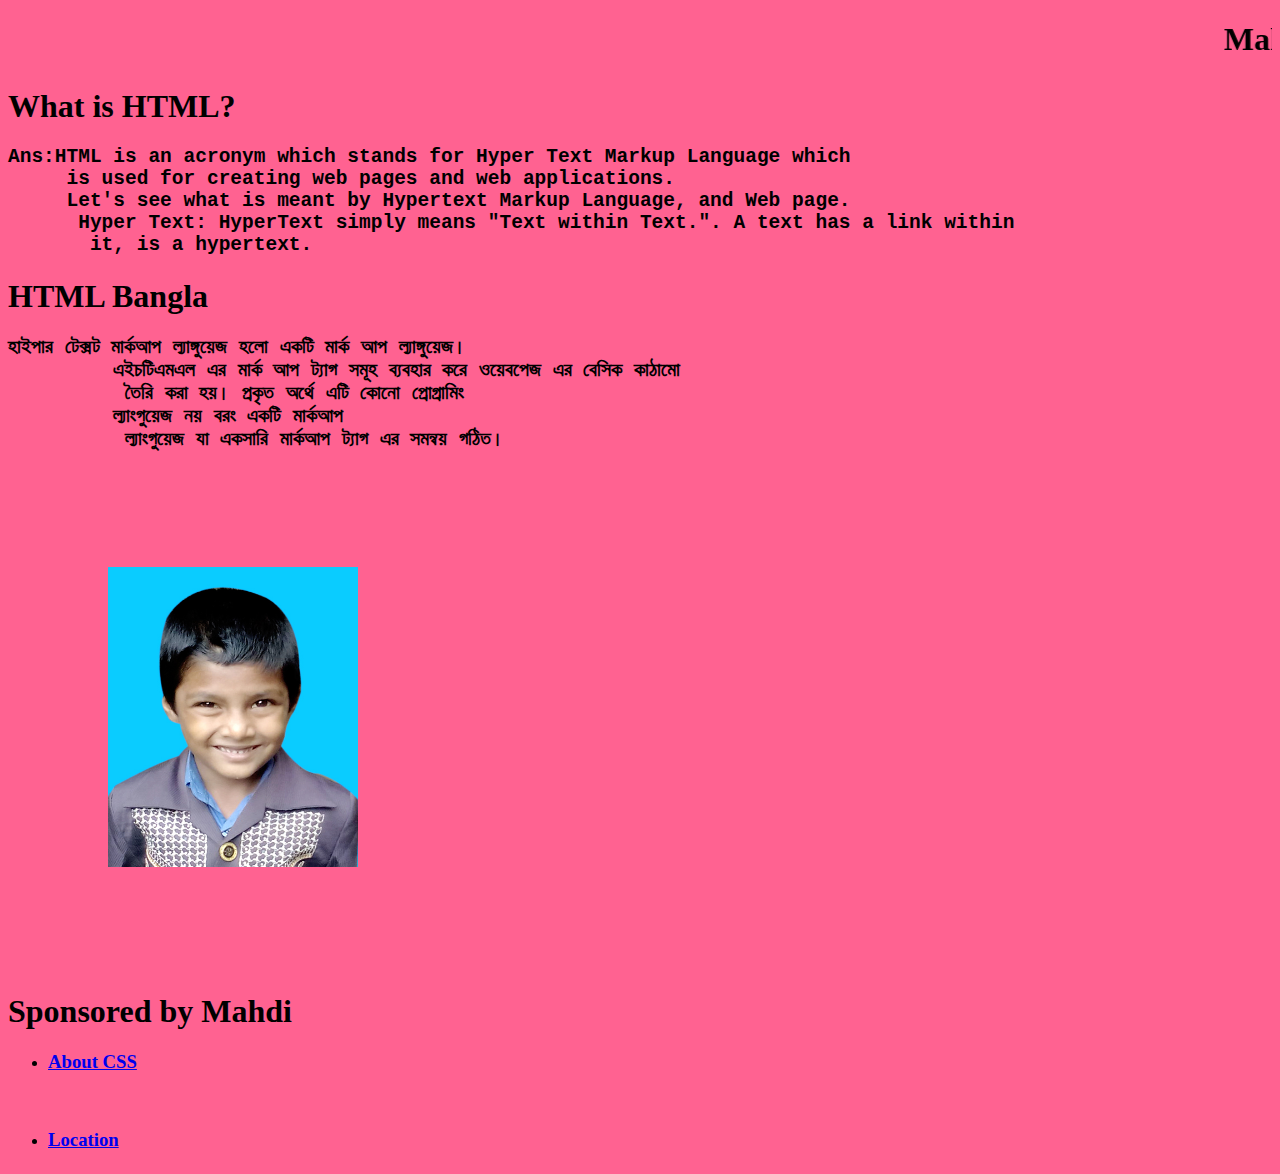
<file: index.html>
<!DOCTYPE html>
<html lang="en">
<head>
    <meta charset="UTF-8">
    <meta http-equiv="X-UA-Compatible" content="IE=edge">
    <meta name="viewport" content="width=0px auto, initial-scale=1.0">
    <title>Mahdi WEB Pages</title>
    <link rel="stylesheet" href="STYLE CSS/Style.css">
     <h1><marquee behavior="Mahdi WEB" direction="90">Mahdi WEB Home Page</marquee></h1>
     <script>
      id="sap-ui-bootstrap"
      src="/resources/sap-ui-core.js"
      web-link-"https://www.Mahdi Web Pages.com"
     </script>
</head>
<body>
  <p><h1>What is HTML?</h1></p>
    <pre><p><h2>Ans:HTML is an acronym which stands for Hyper Text Markup Language which
     is used for creating web pages and web applications.
     Let's see what is meant by Hypertext Markup Language, and Web page.
      Hyper Text: HyperText simply means "Text within Text.". A text has a link within
       it, is a hypertext.</h2></p></pre>
       <p><h1>HTML Bangla</h1></p>
       <pre><p><h2>হাইপার টেক্সট মার্কআপ ল্যাঙ্গুয়েজ হলো একটি মার্ক আপ ল্যাঙ্গুয়েজ।
         এইচটিএমএল এর মার্ক আপ ট্যাগ সমূহ ব্যবহার করে ওয়েবপেজ এর বেসিক কাঠামো
          তৈরি করা হয়। প্রকৃত অর্থে এটি কোনো প্রোগ্রামিং
         ল্যাংগুয়েজ নয় বরং একটি মার্কআপ
          ল্যাংগুয়েজ যা একসারি মার্কআপ ট্যাগ এর সমন্বয় গঠিত। </h2></p></pre>
  <img src="Image/Mahdi Dark Control.jpg" alt="Mahdi"/>
  <p><h1>Sponsored by Mahdi</h1></p>
  <nav>
    <ul>
        <li>
           <h3><a href="index1.html">About CSS</a></h3>
           </li>
           <BR>
            <li>
            <h3><a href="https://goo.gl/maps/f8jduUGwKWah6kob6">Location</a></h3>
        </li>
    </ul>
  </nav>  
</body>
</html>
</file>
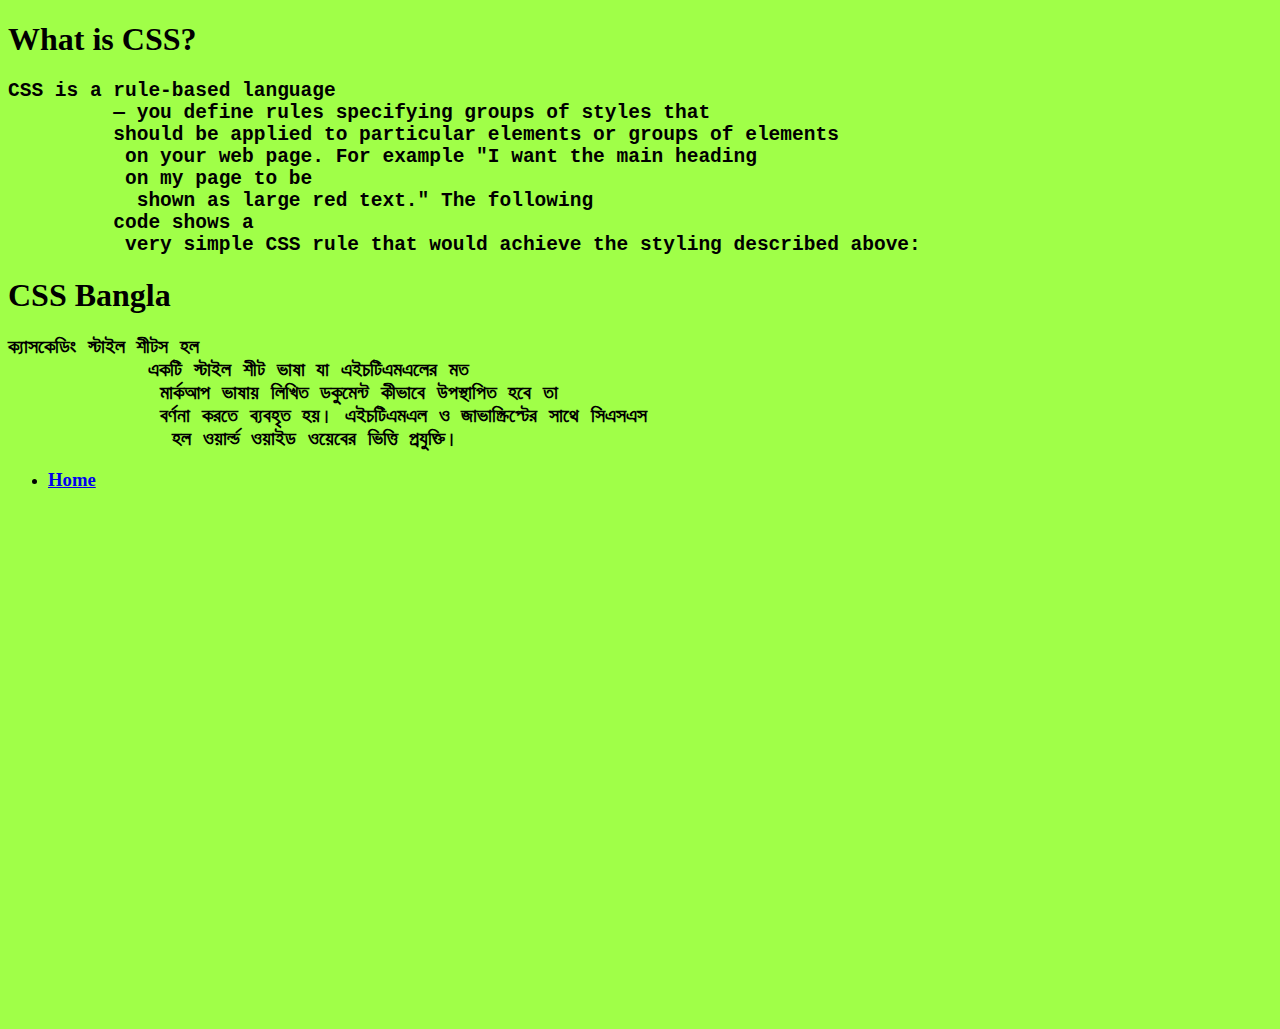
<file: index1.html>
<!DOCTYPE html>
<html lang="en">
<head>
    <meta charset="UTF-8">
    <meta http-equiv="X-UA-Compatible" content="IE=edge">
    <meta name="viewport" content="width=device-width, initial-scale=1.0">
    <title>About</title>
    <link rel="stylesheet" href="STYLE CSS/Style1.css">    
</head>
<body>
    <p><h1>What is CSS?</h1></p>        
    <pre><p><h2>CSS is a rule-based language
         — you define rules specifying groups of styles that 
         should be applied to particular elements or groups of elements
          on your web page. For example "I want the main heading 
          on my page to be
           shown as large red text." The following
         code shows a
          very simple CSS rule that would achieve the styling described above:</h2></p></pre>
          <p><h1>CSS Bangla</h1></p>
          <pre><p><h2>ক্যাসকেডিং স্টাইল শীটস হল 
            একটি স্টাইল শীট ভাষা যা এইচটিএমএলের মত
             মার্কআপ ভাষায় লিখিত ডকুমেন্ট কীভাবে উপস্থাপিত হবে তা
             বর্ণনা করতে ব্যবহৃত হয়। এইচটিএমএল ও জাভাস্ক্রিপ্টের সাথে সিএসএস
              হল ওয়ার্ল্ড ওয়াইড ওয়েবের ভিত্তি প্রযুক্তি।</h2></p></pre>
    
    <nav>
        <ul>
            <li>
                <h3><a href="index.html">Home</a></h3>
            </li>
        </ul>
    </nav>
</body>
</html>
</file>
<file: STYLE CSS/Style.css>
body{
    background-color: rgba(255, 0, 76, 0.616);
}

img{
   height: 300px;
   width: 250px;
   margin: 100px;
}
</file>
<file: STYLE CSS/Style1.css>
body{    
    background-color: rgba(123, 255, 0, 0.719);
    height: 1000px;
    width: 2000px;
}
</file>
